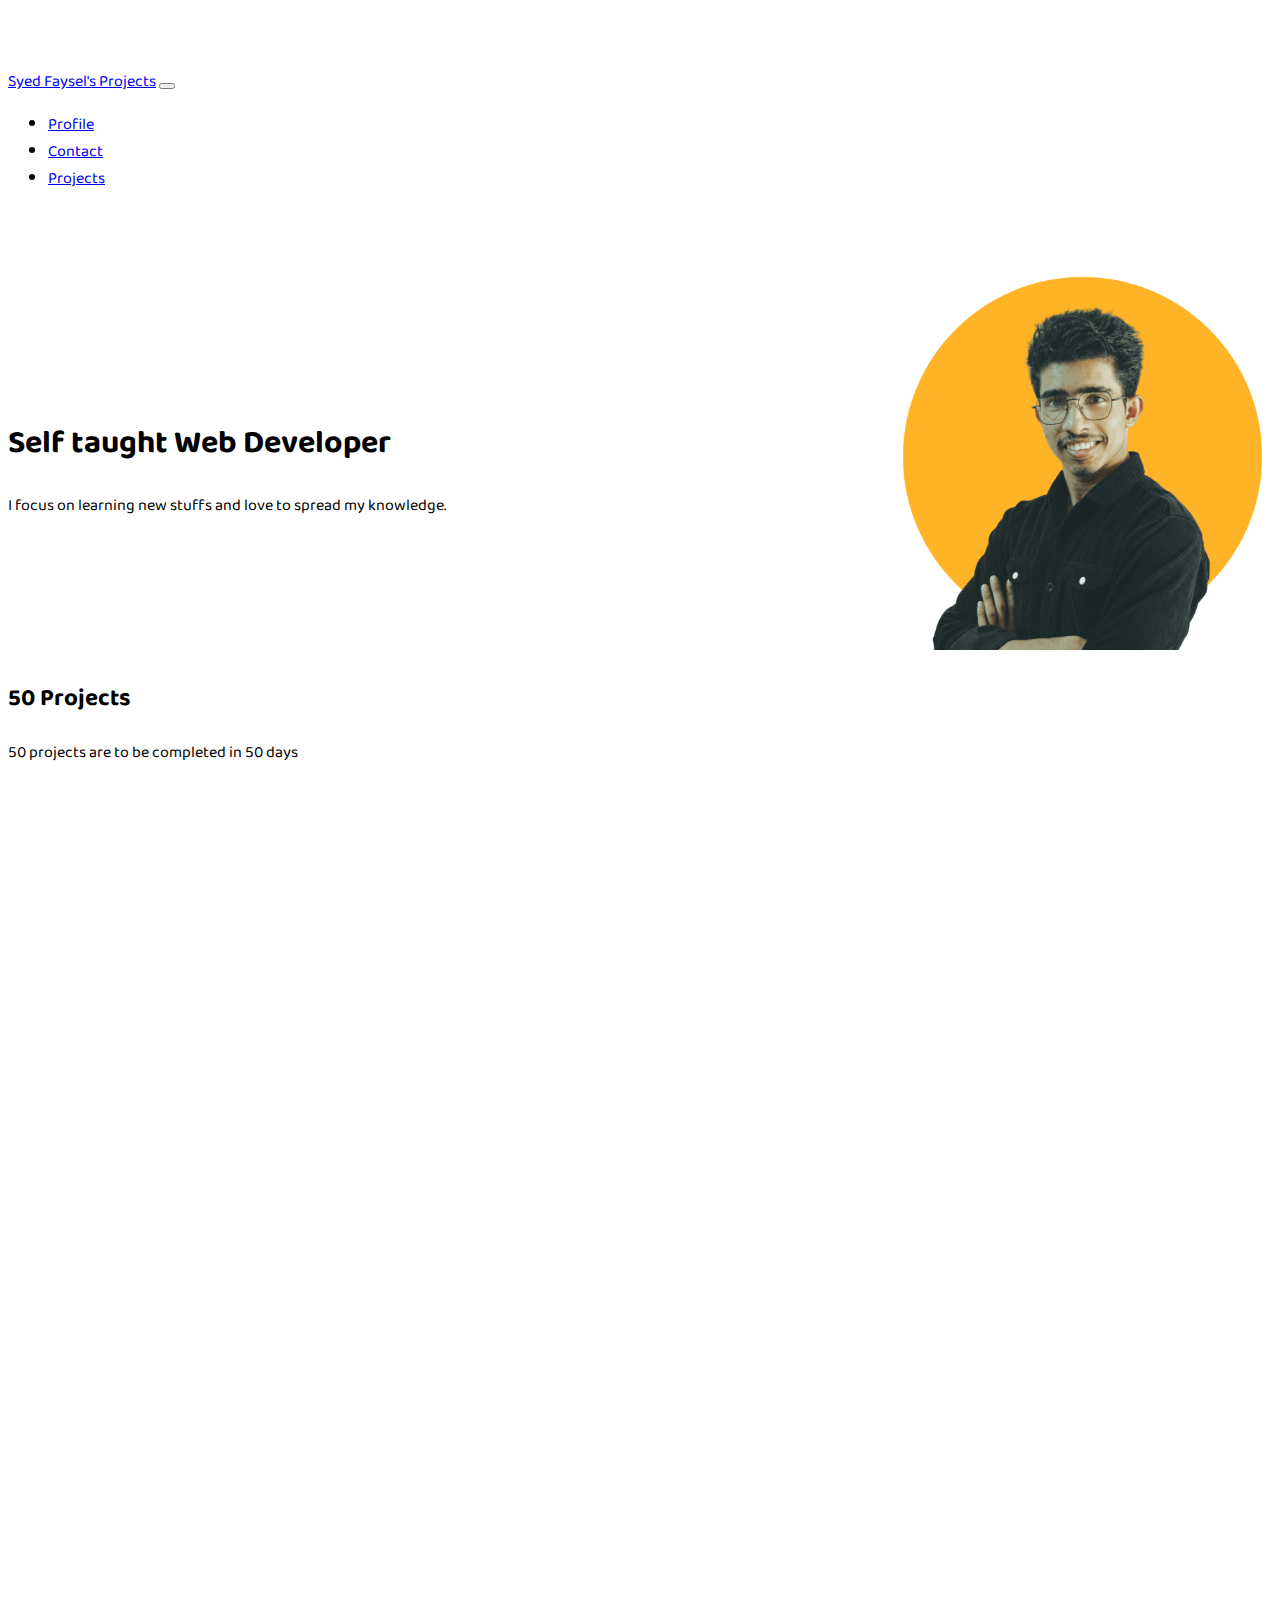
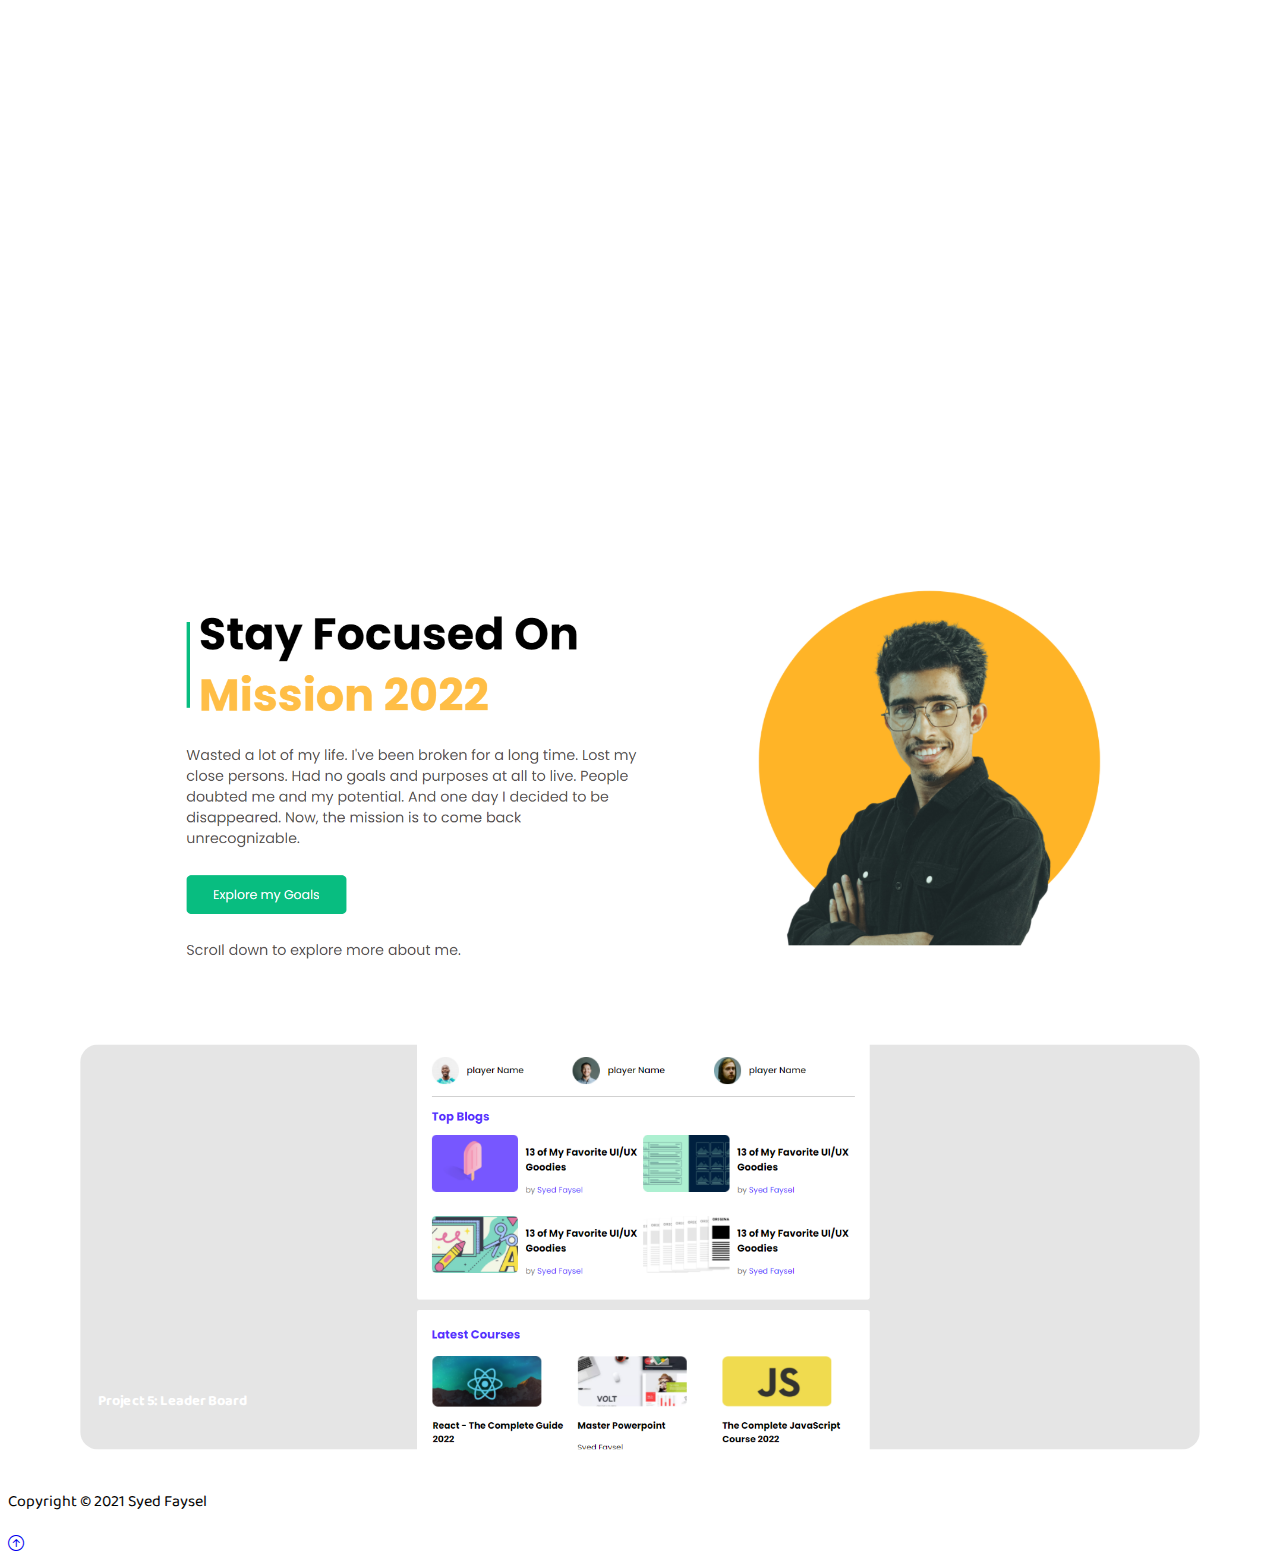
<file: index.html>
<!DOCTYPE html>
<html lang="en">
  <head>
    <meta charset="UTF-8" />
    <meta http-equiv="X-UA-Compatible" content="IE=edge" />
    <meta name="viewport" content="width=device-width, initial-scale=1.0" />
    <link
      href="https://cdn.jsdelivr.net/npm/bootstrap@5.0.1/dist/css/bootstrap.min.css"
      rel="stylesheet"
      integrity="sha384-+0n0xVW2eSR5OomGNYDnhzAbDsOXxcvSN1TPprVMTNDbiYZCxYbOOl7+AMvyTG2x"
      crossorigin="anonymous"
    />
    <link
      rel="stylesheet"
      href="https://cdn.jsdelivr.net/npm/bootstrap-icons@1.3.0/font/bootstrap-icons.css"
    />
    <link
      href="https://api.mapbox.com/mapbox-gl-js/v2.1.1/mapbox-gl.css"
      rel="stylesheet"
    />
    <link rel="stylesheet" href="style.css" />
    <title>Syed Faysel | Projects</title>
  </head>
  <style type="text/css">

</style>    




  <body>
    <!-- Navbar -->
    <nav class="navbar navbar-expand-lg bg-dark navbar-dark py-3 fixed-top">
      <div class="container">
        <a href="#" class="navbar-brand">Syed Faysel's Projects</a>

        <button
          class="navbar-toggler"
          type="button"
          data-bs-toggle="collapse"
          data-bs-target="#navmenu"
        >
          <span class="navbar-toggler-icon"></span>
        </button>

        <div class="collapse navbar-collapse" id="navmenu">
          <ul class="navbar-nav ms-auto">
            <li class="nav-item">
              <a href="https://syedfaysel.me" class="nav-link">Profile</a>
            </li>
            <li class="nav-item">
              <a href="#" class="nav-link">Contact</a>
            </li>
            <li class="nav-item">
              <a href="#Projects" class="nav-link">Projects</a>
            </li>
          </ul>
        </div>
      </div>
    </nav>

    <!-- Hero Section -->
    <section
      style="background-image: url('https://images.unsplash.com/photo-1482990673175-a0cb26bf62bc?ixlib=rb-1.2.1&ixid=MnwxMjA3fDB8MHxwaG90by1wYWdlfHx8fGVufDB8fHx8&auto=format&fit=crop&w=1281&q=80'); background-repeat: no-repeat; background-size: cover;"
    >
      <div class="container">
        <div class="top-content">
          <div class="top-heading">
            <h1><span class="text-white">Self taught </span><span class="text-warning"> Web Developer </span></h1>
            <p class="lead my-4">
              I focus on learning new stuffs and love to spread my knowledge.
            </p>
          </div>
          <div class="top-image">
            <img
            src="img/Formal yellow.png"
            alt="Syed Faysel"
          />
          </div>
          
        </div>
      </div>
    </section>



    <section id="projects" class="p-5 ">
      <div class="container" >
        <h2 class="text-center text-blue">50 Projects</h2>
        <p class="lead text-center text-dark mb-5" >
          50 projects are to be completed in 50 days
        </p>
        <div class="row g-3">
          <div class="col-md-6 col-lg-6">
            <div class="panel" style="background-image: url('https://images.unsplash.com/photo-1503376780353-7e6692767b70?ixlib=rb-1.2.1&ixid=MnwxMjA3fDB8MHxwaG90by1wYWdlfHx8fGVufDB8fHx8&auto=format&fit=crop&w=1170&q=80')">
                <a href="/50-projects/Day1" target="_blank"><h4>Project 1: Expanding Cards</h4></a>
            </div>
          </div>
          <div class="col-md-6 col-lg-6">
            <div class="panel" style="background-image: url('https://images.unsplash.com/photo-1638468154189-1d01eddf6ade?ixlib=rb-1.2.1&ixid=MnwxMjA3fDB8MHxwaG90by1wYWdlfHx8fGVufDB8fHx8&auto=format&fit=crop&w=1120&q=80')">
                <a href="Day2"><h4>Project 2:</h4></a>
            </div>
          </div>
          <div class="col-md-6 col-lg-6 panel-box">
            <div class="panel" style="background-image: url('https://images.unsplash.com/photo-1631058252115-9035bdcadb3f?ixlib=rb-1.2.1&ixid=MnwxMjA3fDB8MHxwaG90by1wYWdlfHx8fGVufDB8fHx8&auto=format&fit=crop&w=1170&q=80')">
                <a href="Day3"><h4>Project 3:</h4></a>
            </div>
          </div>
          <div class="col-md-6 col-lg-6">
            <div class="panel" style="background-image: url('img/project-4.png')">
              <a href="https://syedfaysel.me/phero-assignment-1"><h4>Project 4: Developer Portfolio</h4></a>
            </div>
          </div>
          <div class="col-md-6 col-lg-6">
            <div class="panel" style="background-image: url('img/project-5.png')">
              <a href="https://syedfaysel.me/phero-leader-board/"><h4>Project 5: Leader Board</h4></a>
            </div>
          </div>


        </div>
      </div>
    </section>

    

    <!-- Footer -->
    <footer class="p-5 bg-dark text-white text-center position-relative">
      <div class="container">
        <p>Copyright &copy; 2021 Syed Faysel</p>

        <a href="#" class="position-absolute bottom-0 end-0 p-5">
          <i class="bi bi-arrow-up-circle h1"></i>
        </a>
      </div>
    </footer>

   

    <script
      src="https://cdn.jsdelivr.net/npm/bootstrap@5.0.1/dist/js/bootstrap.bundle.min.js"
      integrity="sha384-gtEjrD/SeCtmISkJkNUaaKMoLD0//ElJ19smozuHV6z3Iehds+3Ulb9Bn9Plx0x4"
      crossorigin="anonymous"
    ></script>
    
  </body>
</html>
</file>
<file: style.css>
@import url('https://fonts.googleapis.com/css2?family=Baloo+Da+2&display=swap');

.top-content{
    display: flex;
    justify-content: space-between;
    align-items: center;
}
.top-heading{
    width: 60%;
    padding-top: 5%;
}
.top-image{
    width: 30%;
    padding-top: 5%;
}
.top-image img{
    width: 100%;
}


footer,.container{
    font-family: 'Baloo Da 2',sans-serif;
}
.panel{
    background-size: cover;
    background-position: center;
    background-repeat: no-repeat;
    height: 50vh;
    border-radius: 20px;
    flex: 0.5;
    position: relative;
    transition: flex 0.5s ease-in;
    color: #fff;
    margin: 10px;

}

.panel h4{
    position:absolute;
    bottom: 20px;
    left: 20px;
    opacity: 1;
    font-family: 'Baloo Da 2',sans-serif;
    color: #fff;
    
}
.panel a{
    text-decoration:none;
 
}

/* Hover effects on Panel  */
.panel{
    transform: scale(0.9);
    transition: 0.3s ease-in-out;
    
}
.panel:hover{
    transform: scale(1);
    transition: .3s ease-in-out;
    overflow: hidden;
}

body::before {
    display: block;
    content: '';
    height: 60px;
  }

  
  /* Media Query */
  @media only screen and (max-width:660px){
      .top-content{
          flex-direction: column-reverse;
          align-items: center;
          justify-content: center;
      }
      .top-heading{

          background-color: rgba(97, 88, 88, 0.6);
          width: 450px;
          padding-left: 20px;
          border-radius: 5px;
          align-items: center;
          text-align: center;
      }
      .top-heading p{
          color: rgb(252, 253, 174);
      }
  }
</file>
